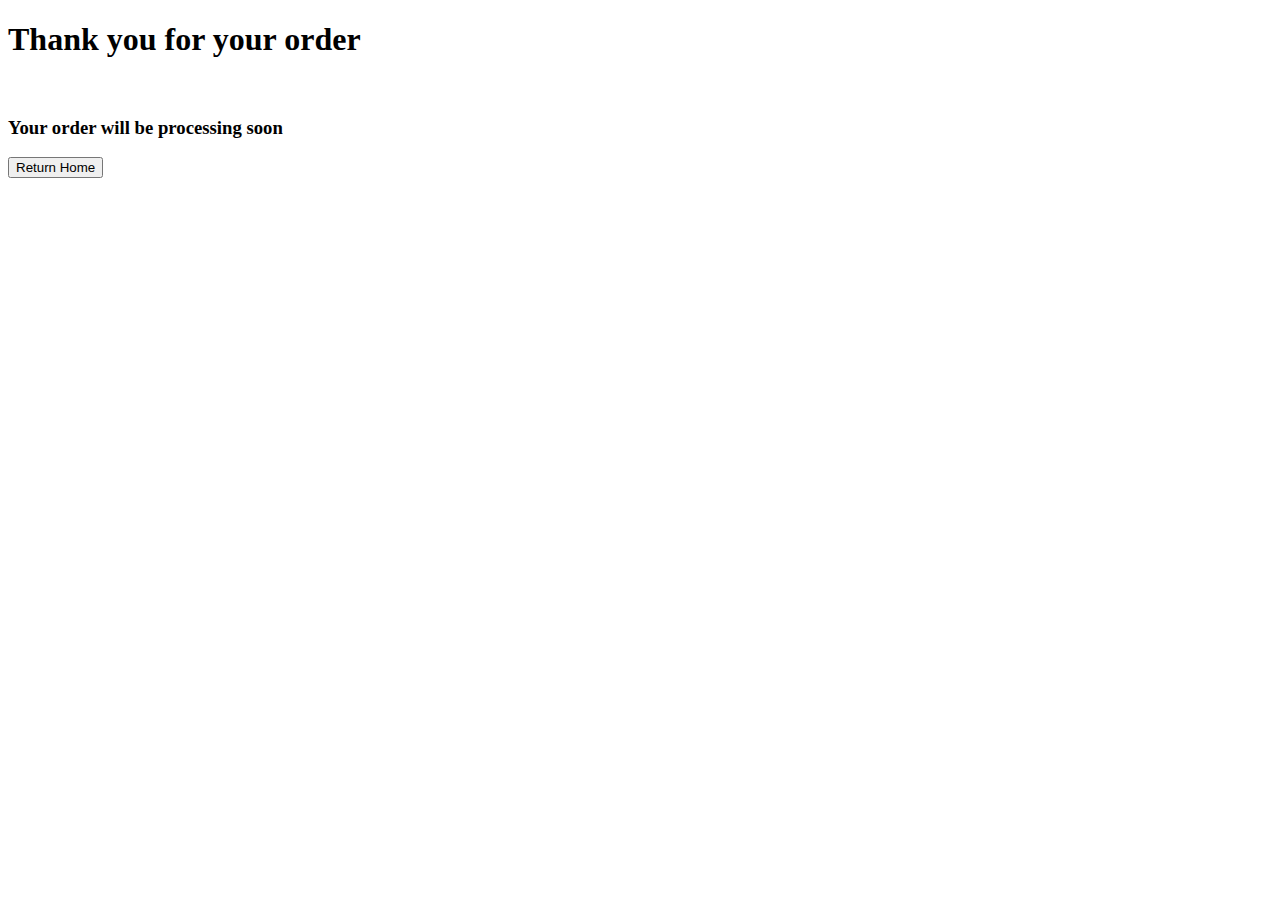
<file: public/store/order-complete.html>
<!DOCTYPE html>
<html>
<head>
    <title>Order Complete</title>

    <link rel="stylesheet" type="text/css" href="orderCompleteLayout.css">
</head>

<body>
    <h1>Thank you for your order</h1><br>
    <h3>Your order will be processing soon</h3>

    <button onclick="window.location.href='https://hero-vr-prototype.herokuapp.com/';">Return Home</button>
    
</body>
</html>
</file>
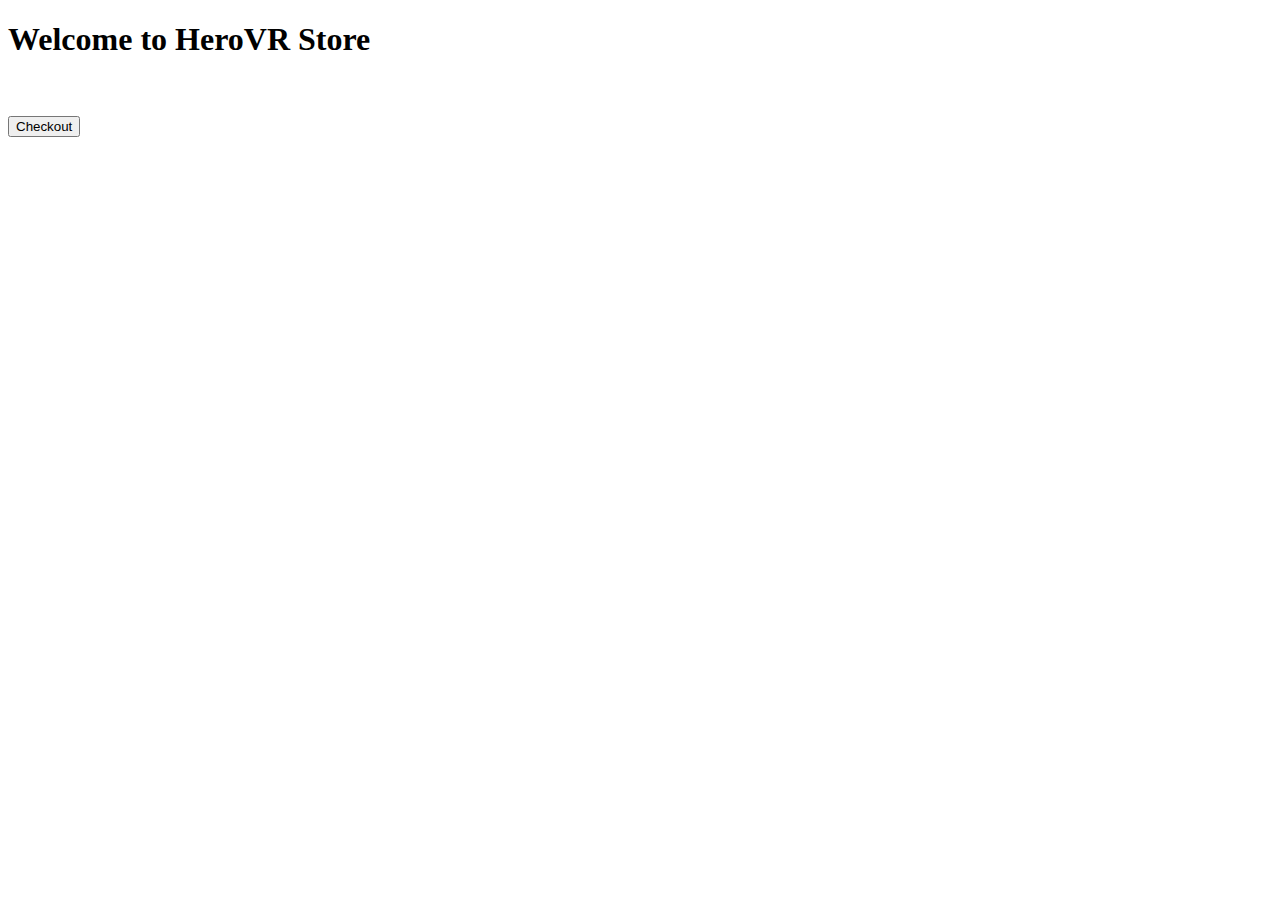
<file: public/store/storefront.html>
<!--Storefront-->

<!DOCTYPE html>
<html>
    <head>
        <title>HeroVR Store</title>
    </head>

    <body>
        <h1>Welcome to HeroVR Store</h1><br><br>
        <button onclick="window.location.href='home.html'">Checkout</button>
    </body>
</html>
</file>
<file: public/store/orderCompleteLayout.css>
/* CSS for the Order Complete page */
</file>
